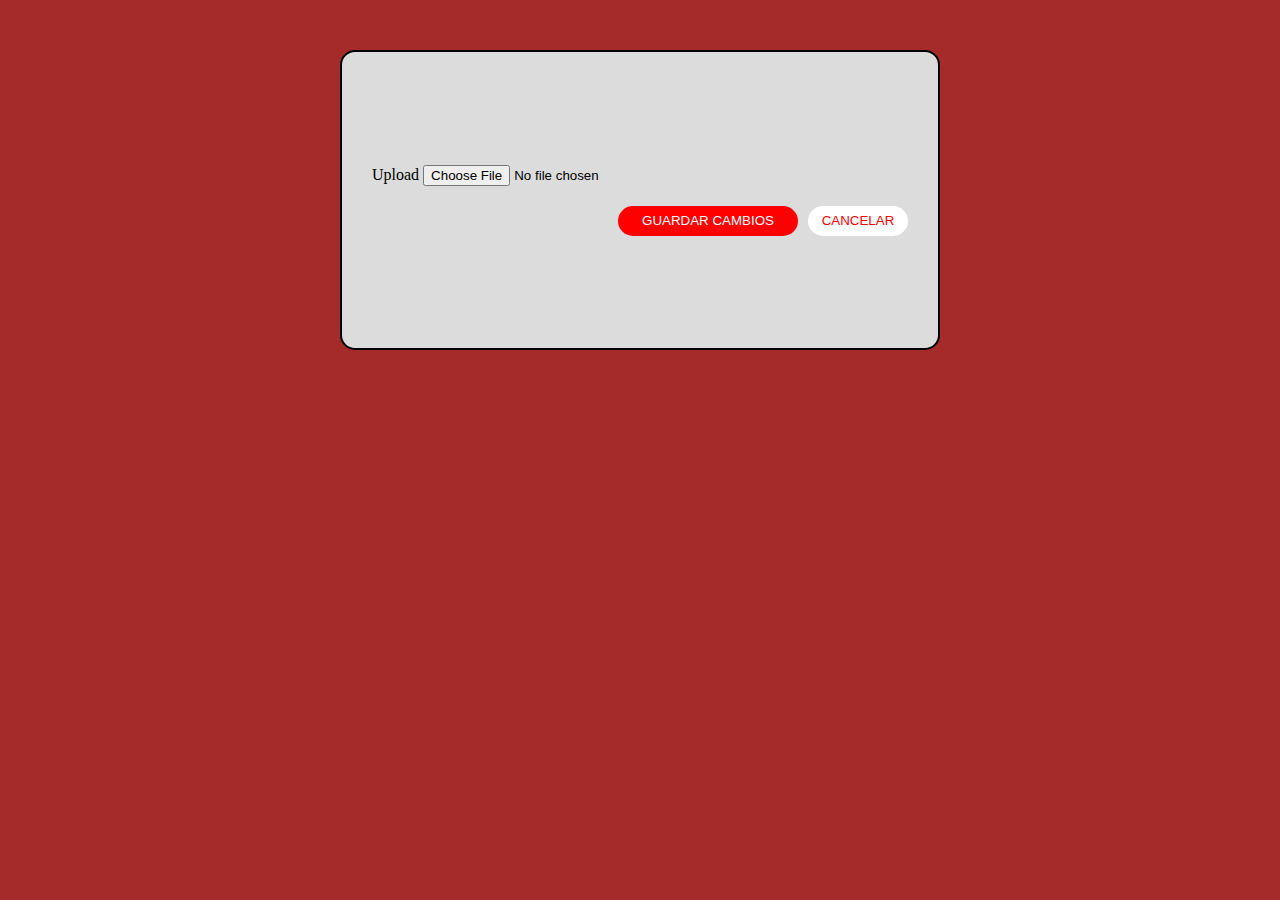
<file: src/main/resources/templates/index.html>
<!DOCTYPE html>
<html lang="en" xmlns:th="http://www.thymeleaf.org">
<head>
    <meta charset="UTF-8">
    <meta http-equiv="X-UA-Compatible" content="IE=edge">
    <meta name="viewport" content="width=device-width, initial-scale=1.0">
    <title>Articulos</title>
    <link href="https://cdn.jsdelivr.net/npm/bootstrap@5.1.3/dist/css/bootstrap.min.css" rel="stylesheet" integrity="sha384-1BmE4kWBq78iYhFldvKuhfTAU6auU8tT94WrHftjDbrCEXSU1oBoqyl2QvZ6jIW3" crossorigin="anonymous">
    <script src="https://cdn.jsdelivr.net/npm/bootstrap@5.1.3/dist/js/bootstrap.bundle.min.js" integrity="sha384-ka7Sk0Gln4gmtz2MlQnikT1wXgYsOg+OMhuP+IlRH9sENBO0LRn5q+8nbTov4+1p" crossorigin="anonymous"></script>
    <script src="https://cdn.jsdelivr.net/npm/@popperjs/core@2.10.2/dist/umd/popper.min.js" integrity="sha384-7+zCNj/IqJ95wo16oMtfsKbZ9ccEh31eOz1HGyDuCQ6wgnyJNSYdrPa03rtR1zdB" crossorigin="anonymous"></script>
    <script src="https://cdn.jsdelivr.net/npm/bootstrap@5.1.3/dist/js/bootstrap.min.js" integrity="sha384-QJHtvGhmr9XOIpI6YVutG+2QOK9T+ZnN4kzFN1RtK3zEFEIsxhlmWl5/YESvpZ13" crossorigin="anonymous"></script>
    <style>
        *{
    margin: 0px;
    padding: 0px;
    box-sizing: border-box;

}
body{
    display: flex;
    justify-content: center;
    margin-top: 50px;
    background-color: brown; 
    
}

main{
    width: 600px;
    height: 300px;
    border: 2px solid black;
    border-radius: 15px;
    display: flex;
    flex-direction: column;
    justify-content: space-around;
    background-color:gainsboro;
    padding: 30px;

}
.input{
 margin-bottom: 20px;
}
.botones{
    display: flex;
    justify-content: flex-end;

    gap: 10px;
}
.boton{
    border-radius: 15px;
    border: none;
    background-color: red;
    color: white;
    width: 180px;
    height: 30px;
}
.boton2{
    border: none;
    border-radius: 15px;
    background-color:white;
    color: red;
    width: 100px;
    height: 30px;
}

    </style>

</head>

<body>
    <main>

        <form th:action="@{/articulos}" method="POST" enctype="multipart/form-data">
            <div class="input-group mb-3 input">
                <label class="input-group-text" for="inputGroupFile01">Upload</label>
                <input type="file" class="form-control" id="inputGroupFile01" name="archivo" required>
            </div>

            <div class="botones">
                <button type="submit" class="boton">GUARDAR CAMBIOS</button>
                <button type="reset" class="boton2">CANCELAR</button>
            </div>
        </form>
    </main>
</body>
</html>
</file>
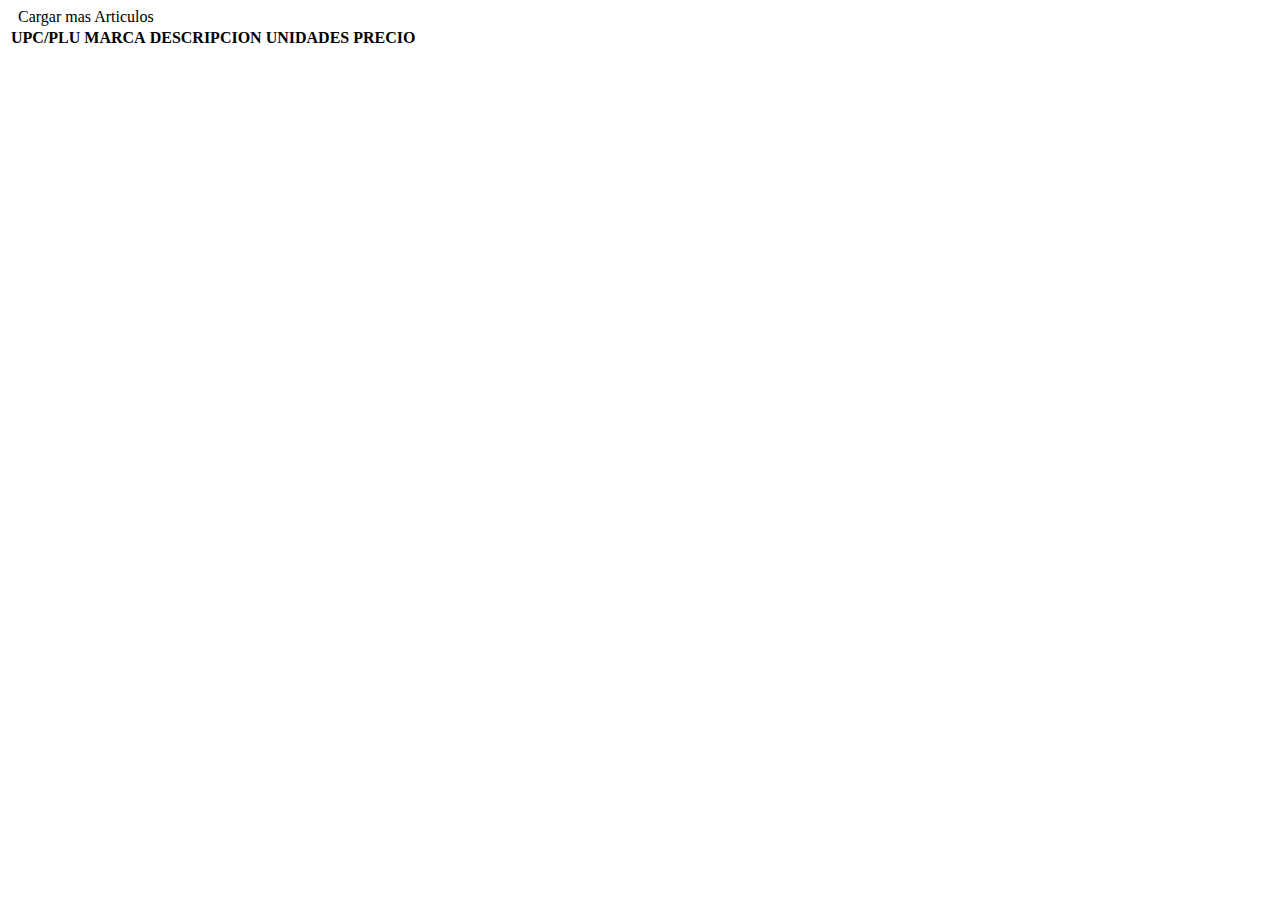
<file: src/main/resources/templates/articulos.html>
<!DOCTYPE html>
<html lang="en" xmlns:th="http://www.thymeleaf.org">
<head>
    <meta charset="UTF-8">
    <meta http-equiv="X-UA-Compatible" content="IE=edge">
    <meta name="viewport" content="width=device-width, initial-scale=1.0">
    <title>Document</title>
    <link href="https://cdn.jsdelivr.net/npm/bootstrap@5.1.3/dist/css/bootstrap.min.css" rel="stylesheet" integrity="sha384-1BmE4kWBq78iYhFldvKuhfTAU6auU8tT94WrHftjDbrCEXSU1oBoqyl2QvZ6jIW3" crossorigin="anonymous">
    <script src="https://cdn.jsdelivr.net/npm/bootstrap@5.1.3/dist/js/bootstrap.bundle.min.js" integrity="sha384-ka7Sk0Gln4gmtz2MlQnikT1wXgYsOg+OMhuP+IlRH9sENBO0LRn5q+8nbTov4+1p" crossorigin="anonymous"></script>
    <script src="https://cdn.jsdelivr.net/npm/@popperjs/core@2.10.2/dist/umd/popper.min.js" integrity="sha384-7+zCNj/IqJ95wo16oMtfsKbZ9ccEh31eOz1HGyDuCQ6wgnyJNSYdrPa03rtR1zdB" crossorigin="anonymous"></script>
    <script src="https://cdn.jsdelivr.net/npm/bootstrap@5.1.3/dist/js/bootstrap.min.js" integrity="sha384-QJHtvGhmr9XOIpI6YVutG+2QOK9T+ZnN4kzFN1RtK3zEFEIsxhlmWl5/YESvpZ13" crossorigin="anonymous"></script>

</head>
<body>

    <a style="margin:10px;" th:href="@{/}"class="btn btn-secondary">Cargar mas Articulos</a>

    <table class="table" >
        <thead class="table-dark">
            <th scope="col">UPC/PLU</th>
            <th scope="col">MARCA</th>
            <th scope="col">DESCRIPCION</th>
            <th scope="col">UNIDADES</th>
            <th scope="col">PRECIO</th>
        </thead>
        <tbody th:each="articulo : ${articulo}">
            
            <td  th:text="${articulo.id}"></td>
            <td  th:text="${articulo.marca}"></td>
            <td  th:text="${articulo.descripcion}"></td>
            <td  th:text="${articulo.unidades}"></td>
            <td  th:text="${articulo.precio}"></td> 
            

        </tbody>
      </table>
    
</body>
</html>
</file>
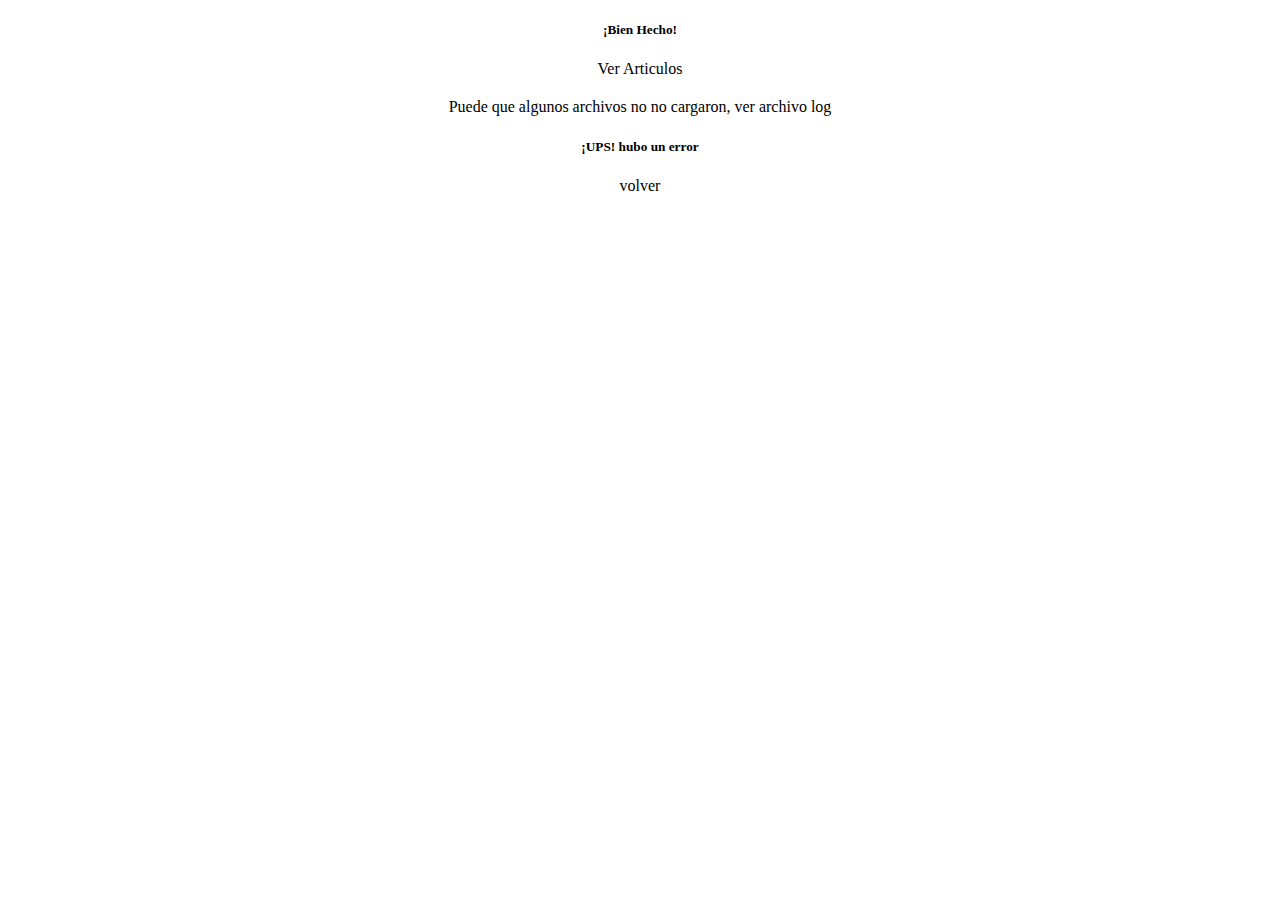
<file: src/main/resources/templates/exito.html>
<!DOCTYPE html>
<html lang="en" xmlns:th="http://www.thymeleaf.org">
    <head>
        <meta charset="UTF-8">
        <meta http-equiv="X-UA-Compatible" content="IE=edge">
        <meta name="viewport" content="width=device-width, initial-scale=1.0">
        <title>Articulo </title>
        <link rel="stylesheet" href="https://cdn.jsdelivr.net/npm/bootstrap@4.6.1/dist/css/bootstrap.min.css" integrity="sha384-zCbKRCUGaJDkqS1kPbPd7TveP5iyJE0EjAuZQTgFLD2ylzuqKfdKlfG/eSrtxUkn" crossorigin="anonymous">
        <script src="https://cdn.jsdelivr.net/npm/jquery@3.5.1/dist/jquery.slim.min.js" integrity="sha384-DfXdz2htPH0lsSSs5nCTpuj/zy4C+OGpamoFVy38MVBnE+IbbVYUew+OrCXaRkfj" crossorigin="anonymous"></script>
        <script src="https://cdn.jsdelivr.net/npm/bootstrap@4.6.1/dist/js/bootstrap.bundle.min.js" integrity="sha384-fQybjgWLrvvRgtW6bFlB7jaZrFsaBXjsOMm/tB9LTS58ONXgqbR9W8oWht/amnpF" crossorigin="anonymous"></script>
        
    </head>
    <body style="text-align: center">

        <div th:if="${exito}!=null" class="card text-white bg-success mb-3" >
            <div class="card-body">
                <h5 class="card-title">¡Bien Hecho!</h5>
                <p class="card-text" th:text="${exito}" ></p>

                <a th:href="@{articulos/verArticulos}"class="btn btn-secondary" role="button">Ver Articulos</a>


            </div>
            <div class="alert alert-danger" role="alert" style="margin:20px">
                Puede que algunos archivos no no cargaron, ver archivo log
            </div>
        </div>

        <div th:if="${error}!=null" class="card text-white bg-danger mb-3" >
            <div class="card-body">
                <h5 class="card-title">¡UPS! hubo un error</h5>
                <p class="card-text" th:text="${error}" ></p>
                <a th:href="@{/}" class="btn btn-secondary">volver</a> 
            </div>
        </div>

      
    </body>

</html>
</file>
